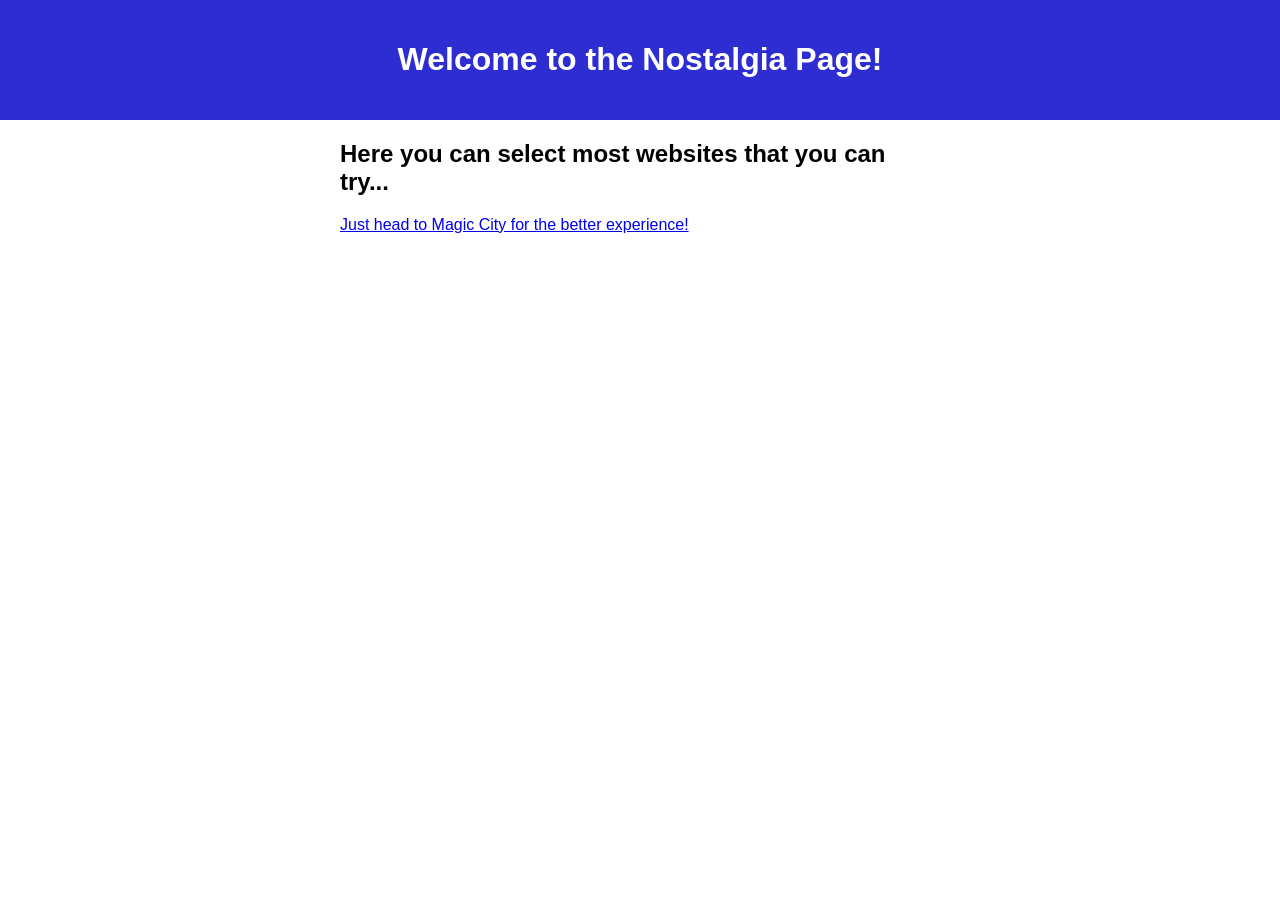
<file: index.html>
<!DOCTYPE html>
<html>
    <head>
        <title>Nostalgia!</title>
        <meta charset="utf8">
        <meta name="viewport" content="width=device-width, initial-scale=1">
        <style>
            body {
                font-family: "Helvetica Neue", Helvetica, Arial, sans-serif;
                margin: 0; padding: 0;
            }
            header {
                background-color: hsla(240, 65%, 50%, 1);
                color: white;
                text-align: center;
                padding: 20px 0;
            }
            main {
                max-width: 600px;
                margin: auto;
            }
            @media (prefers-color-scheme: dark) {
                body { background: #111; color: #eee; }
                a { color: #8C90FF; }
            }
        </style>
    </head>

    <body>
        <header>
            <h1>Welcome to the Nostalgia Page!</h1>
        </header>

        <main>
            <h2>Here you can select most websites that you can try...</h2>
           <p><a href="magiccity">Just head to Magic City for the better experience!</a></p>
        </main>
    </body>
</html>
</file>
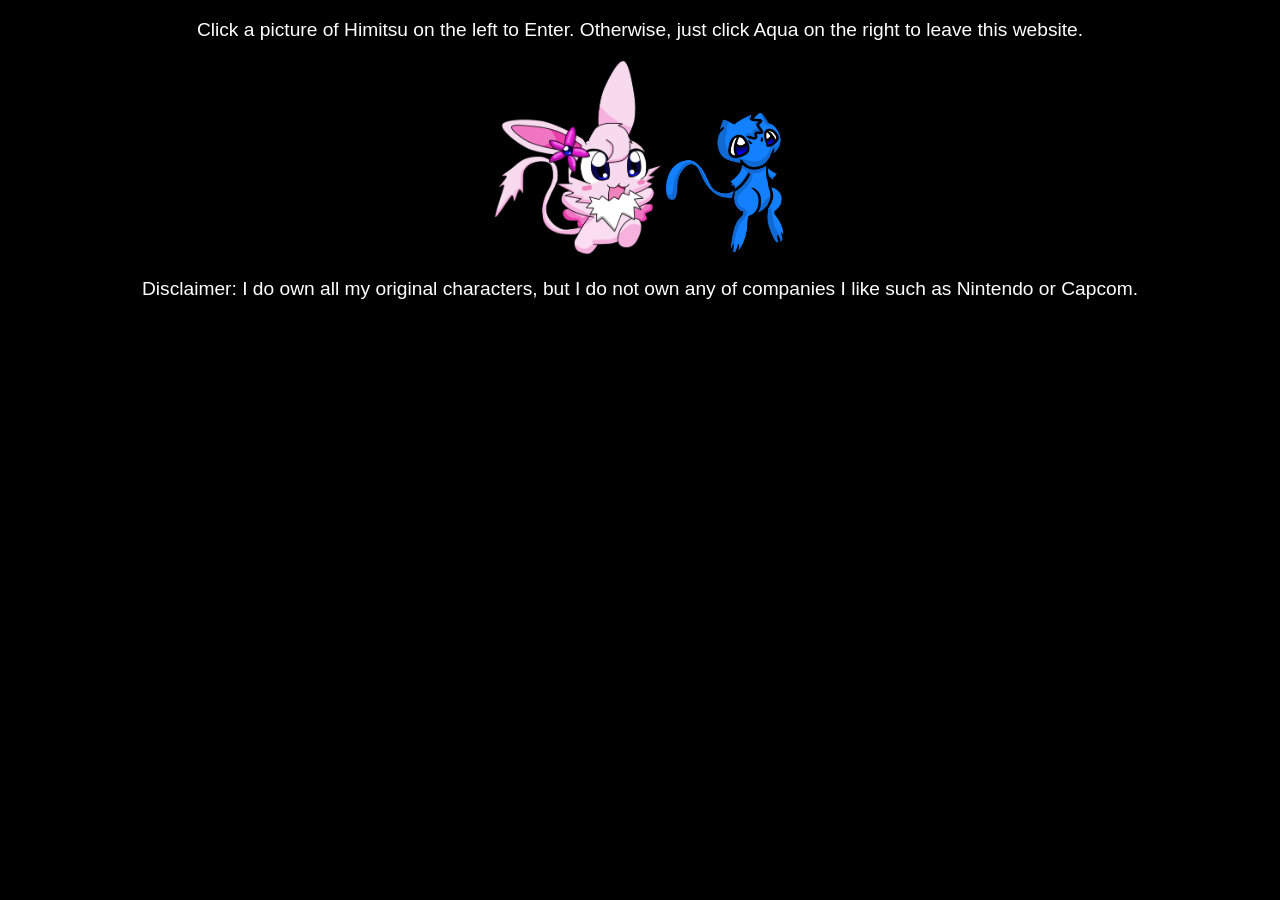
<file: magiccity/index.html>
<!DOCTYPE html>
<html>
<head>
<title>ENTRANCE</title>
<style type="text/css">
body {
color: white;
background-color: black;
font-style: normal;
text-align: center;
font-family: Arial,Helvetica,sans-serif;
}
</style></head>
<body>
<center><big>
<p>Click a picture of Himitsu on the left to Enter. Otherwise, just click Aqua on the right to leave this website.</p>
</big><a href="index2.html"><big><img style="border: 0px solid ; width: 169px; height: 195px;" alt="Himitsu will make a tour about Magic City there." src="images/himitsu2.png"></big></a><a href="https://gaiawindwave90.github.io/"><big><img style="border: 0px solid ; width: 123px; height: 145px;" alt="Even Aqua didn't make you leave, but instead, you'll go into a surprise place!" src="images/Aqua%20Mew.png"></big></a><br><br>
<big>Disclaimer: I do own all my original characters, but I do
not own any of companies I like such as Nintendo or Capcom.</big>
</center>
</body></html>
</file>
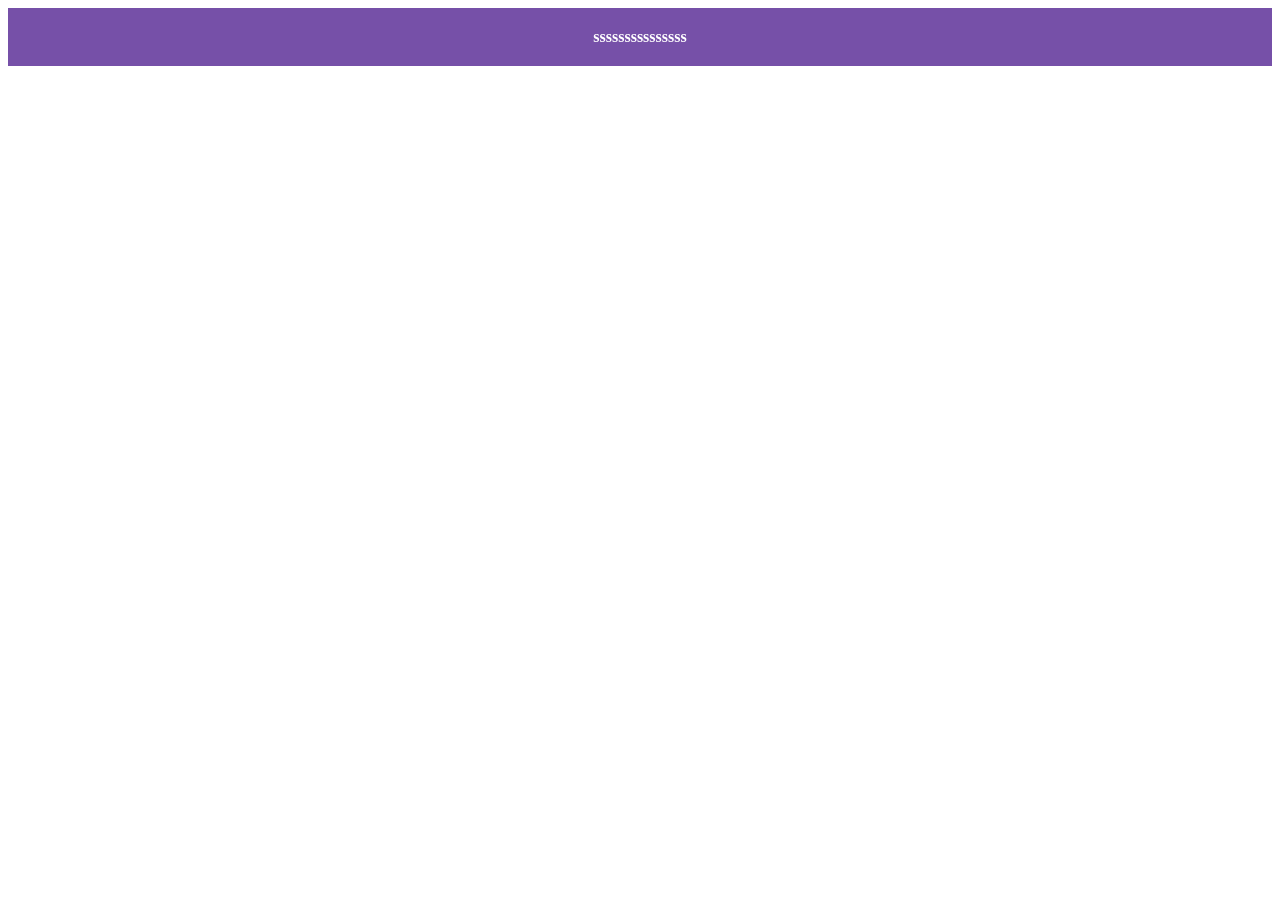
<file: magiccity/example2.html>
<!DOCTYPE html PUBLIC "-//W3C//DTD HTML 4.01//EN" "http://www.w3.org/TR/html4/strict.dtd">
<html><head><meta content="text/html; charset=ISO-8859-1" http-equiv="content-type"><title>EEEEEEOOOO
</title><style>
.alert-banner {
position: relative;
background: rgb(118, 80, 168);
font-weight: bold;
text-align: center;
padding: 20px 0;
color: white;
}
.alert-banner * {
margin-block: 0;
}
.alert-banner > p {
position: relative;
display: flex;
flex-direction: row;
align-items: center;
justify-content: center;
}
.alert-banner img {
height: 32px;
margin-right: 12px;
}
.alert-banner button {
border: 0;
cursor: pointer;
font-weight: bold;
border-radius: 1000px;
background: white;
color: rgb(118, 80, 168);
font-size: 16px;
padding: 6px 16px;
margin: 0 6px;
margin-left: 12px;
}
.alert-banner button:active {
background: rgb(216, 216, 216);
}
.alert-dismiss {
position: absolute;
right: 16px;
width: 32px;
height: 32px;
background: url("/dismiss.svg") !important;
background-size: cover !important;
}
:global(html[dir="rtl"]) .alert-dismiss {
right: initial;
left: 16px;
}
.alert-dismiss:active {
filter: brightness(0.5);
}
</style>
</head><body>
<div class="alert-banner">sssssssssssssss</div></body></html>
</file>
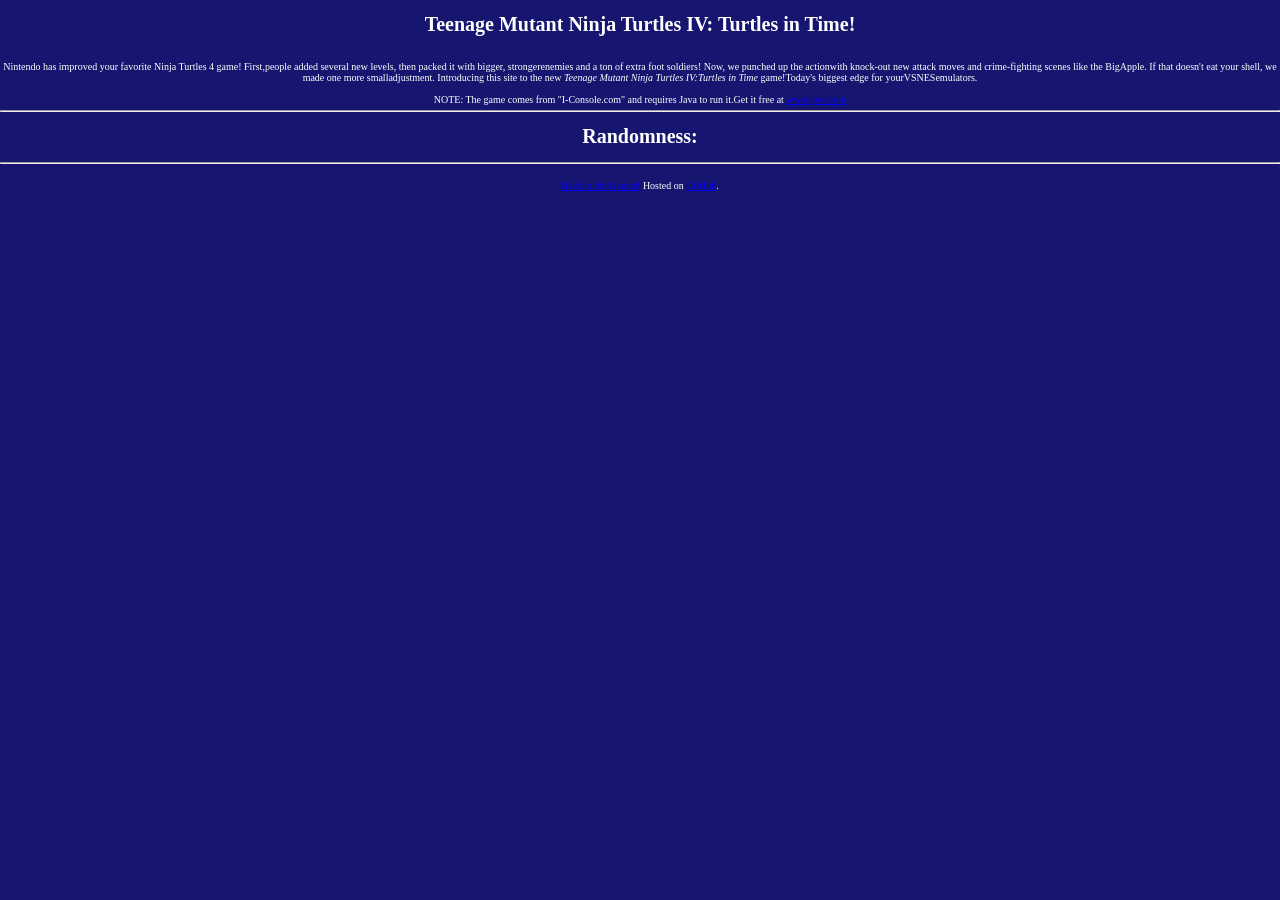
<file: magiccity/games/tmnt4snes.html>
<!DOCTYPE html>
<html>
<head>
<title>Teenage Mutant Ninja Turtles IV: Turtles in Time!</title><style type="text/css">body {margin: 0;padding: 0;background: #161670 url(https://web.archive.org/web/20150922094936im_/http://images2.wikia.nocookie.net/__cb28/krisvideogamefandom/images/5/50/Wiki-background) repeat fixed left top;color: #ffffff;font-family: Verdana;font-size: 7.5pt;}</style></head>
<body>
<center><h1>Teenage Mutant Ninja Turtles IV: Turtles in Time!</h1><div class="shackle"><script src="https://web.archive.org/web/20150922094936js_/http://api.kryptonware.com/emulation" type="text/javascript"></script><div id="EMUapplet"><script type="text/javascript">fullrom = "https://web.archive.org/web/20150922094936/http://dna.tsotoulidis.gr/vm_sns/SNS-TM-USA.zip";disRAM = "https://web.archive.org/web/20150922094936/http://www.virtualsupernes.com/save/code.php";altRAM = ""emu = "SNES";width = "256px";height = "224px";loadgame();</script></div></div><br>Nintendo
has improved your favorite Ninja Turtles 4 game! First,people added
several new levels, then packed it with bigger, strongerenemies and a
ton of extra foot soldiers! Now, we punched up the actionwith knock-out
new attack moves and crime-fighting scenes like the BigApple. If that
doesn't eat your shell, we made one more smalladjustment. Introducing
this site to the&nbsp;new <span style="font-style: italic;">Teenage Mutant Ninja Turtles IV:Turtles in Time</span> game!Today's biggest edge for yourVSNESemulators.<br><br>NOTE: The game comes from "I-Console.com" and requires Java to run it.Get it free at <a target="_blank" href="https://web.archive.org/web/20150922094936/http://www.java.com/">www.java.com</a><br><hr><h1><b>Randomness:</b></h1><hr><div id="msgDiv"></div><script type="text/javascript">var msgArr = new Array();msgArr[0] = "Huh? *Caelan sees James and Toby as their faces turn into Mario Heads*<br>Stop it Crystal, change their faces back. RIGHT NOW!!!"msgArr[1] = "Ewwww! That smells like vomit!"msgArr[2] = "I don't want Felix the Cat in this page."msgArr[3] = "I hate Snap in my 1987-1993 Enterprise Home Video logo blooper!"msgArr[4] = "Ok Who fed the cat taco bell?"msgArr[5] = "Hey! I made a TV show with bees and wasps in it!"msgArr[6] = "My name is boogery Lil.<br>I give all my boogers to Phil."msgArr[7] = "Mushrooms? You're good, But not good enough! *turns the mushrooms into blue Bob-ombs*"msgArr[8] = "Turtles? HA! *turns the turtles into clones of the Iron Giant in attack mode* (love your new avatar, BTW! =)"msgArr[9] = "Why am I a traitor? *Turns the moles into ashes*"msgArr[10] = "*turns succotash into an army of bats*"msgArr[11] = "Some spinach teeth and flying balogna, and the secret spaghetti cannons, and crackers, and spinach, and succotash...."msgArr[12] = "I HATE SUCCOTASH AND SPINACH! HERE!"msgArr[13] = "Killer 1up mushrooms!? YIKES!"msgArr[14] = "Zoinks!"msgArr[15] = "Holy spinach teeth? :XD: *lol*"msgArr[16] = "AAAAAAAHHHH! FIRE! *sits in bucket of water* Phew!"msgArr[17] = "Great stinkin' bananas!!"msgArr[18] = "Reshiram and Zekrom uses Fusion Flare and Fusion Bolt together! It's super-effective!"msgArr[19] = "I do not vant imperfections on me face!<br>Keep your wankin' moles and whatnot!<br>Fine. I don't want moles, freckles or warts on me face!"msgArr[20] = "Think you can remove these moles, freckles, and warts?"msgArr[21] = "Dancing frogs? *brings in the SINGING frogs from <i>Meet the Robinsons</i>.* Ringy-ding-ding, lad!"msgArr[22] = "Why am I such a Misfit?"msgArr[23] = "My teeth are not spinach lol"msgArr[24] = "I am kinda curious to see if you can really turn my teeth to spinach"msgArr[25] = "What the heck are those cheeseburgers falling from the sky?!<br>THERE'S A MACARONI ON MY HEAD!<br>THATS ALL FOLKS!"msgArr[26] = "Disappears and appears in front of you and throws a pie in your face and the moles, freckles and warts fly onto YOUR face!"window.onload = function () {document.getElementById("msgDiv").innerHTML = msgArr[Math.floor(Math.random()*msgArr.length)];}</script><br><a href="/web/20150922094936/http://magiccity.netii.net/games/">Back to the Games!</a> Hosted on <a href="https://github.com/">GitHub</a>.</center></body></html>
</file>
